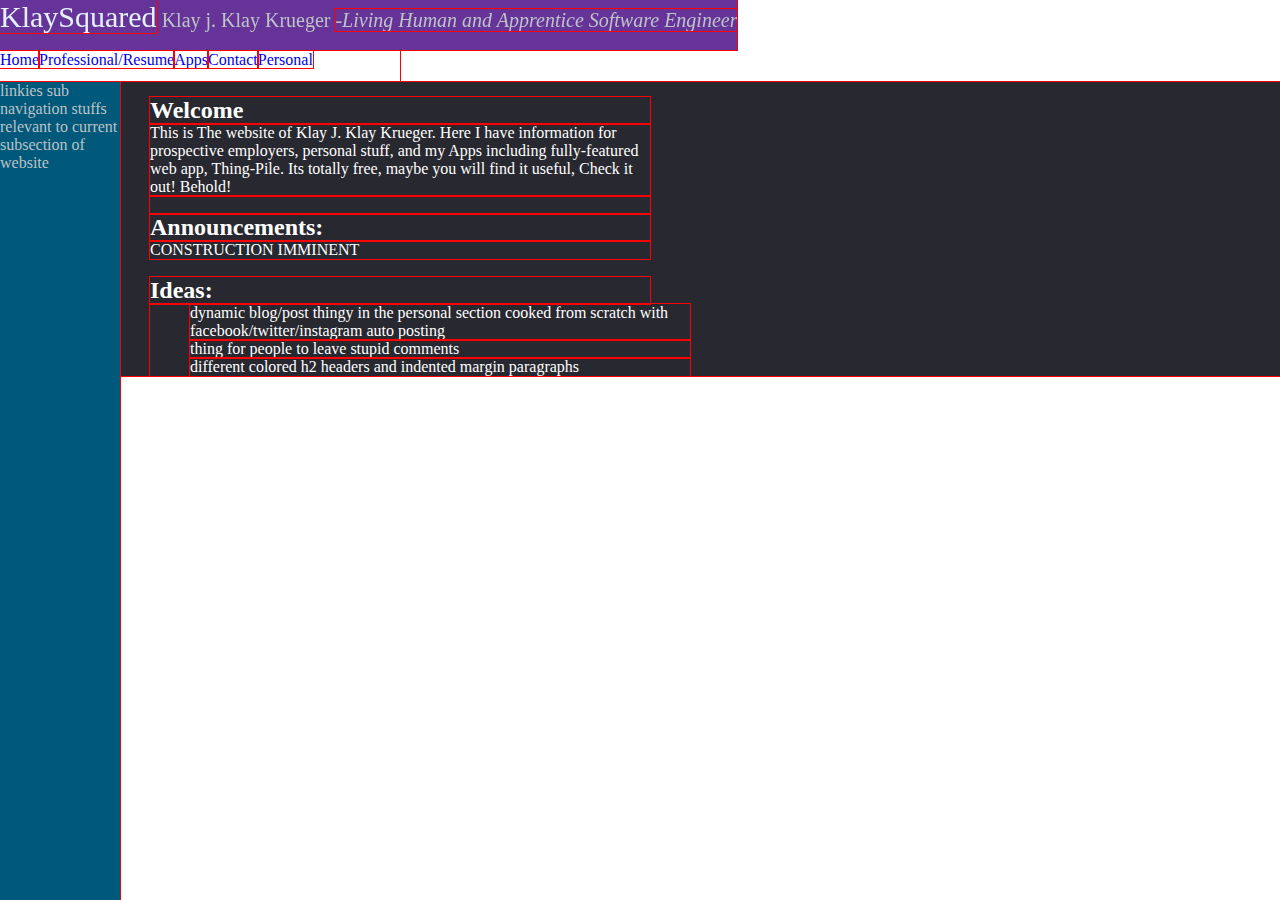
<file: target/ThingPile/index.html>
<!DOCTYPE html>
<html>

 <head>

   <meta charset="utf-8">
   <link href='https://fonts.googleapis.com/css?family=Droid+Sans+Mono' rel='stylesheet' type='text/css'>
   <link href="styles/style_main.css" rel="stylesheet" type="text/css">

   <div id = "header">
     <title>Klay J. Klay Krueger Software Web Java Mobile Android Developer</title>
     <a id ="header_logo" href="#">KlaySquared</a>
     Klay j. Klay Krueger
     <i id = "main_header_sub2">-Living Human and Apprentice Software Engineer</i>
  </div>


  <div id = "header_nav">
    <a href="#">Home</a><a href="./SoftwareDev/index.html">Professional/Resume</a><a href="./Apps/index.html">Apps</a><a href="#">Contact</a><a href="#">Personal</a>
  </div>

 </head>
  <body>

    <div id="body_container">
      <div id="side_panel">
        linkies  sub navigation stuffs
        relevant to current subsection of website

      </div>
      <div id="content">
        <h2>Welcome</h2>
        <p>This is The website of Klay J. Klay Krueger.  Here I have information for
          prospective employers, personal stuff, and my  Apps including fully-featured web app,
           Thing-Pile.  Its totally free, maybe you will find it useful, Check it out!
            Behold!<p><br>

        <h2>Announcements:</h2>
          <p>  CONSTRUCTION IMMINENT</p><br>

        <h2>Ideas:</h2>
          <ul>
            <li>dynamic blog/post thingy in the personal section cooked from scratch with facebook/twitter/instagram auto posting</li>
            <li>thing for people to leave stupid comments</li>
            <li> different colored h2 headers and indented margin paragraphs</li>

          </ul>

      </div>
    </div>


  </body>

</html>
</file>
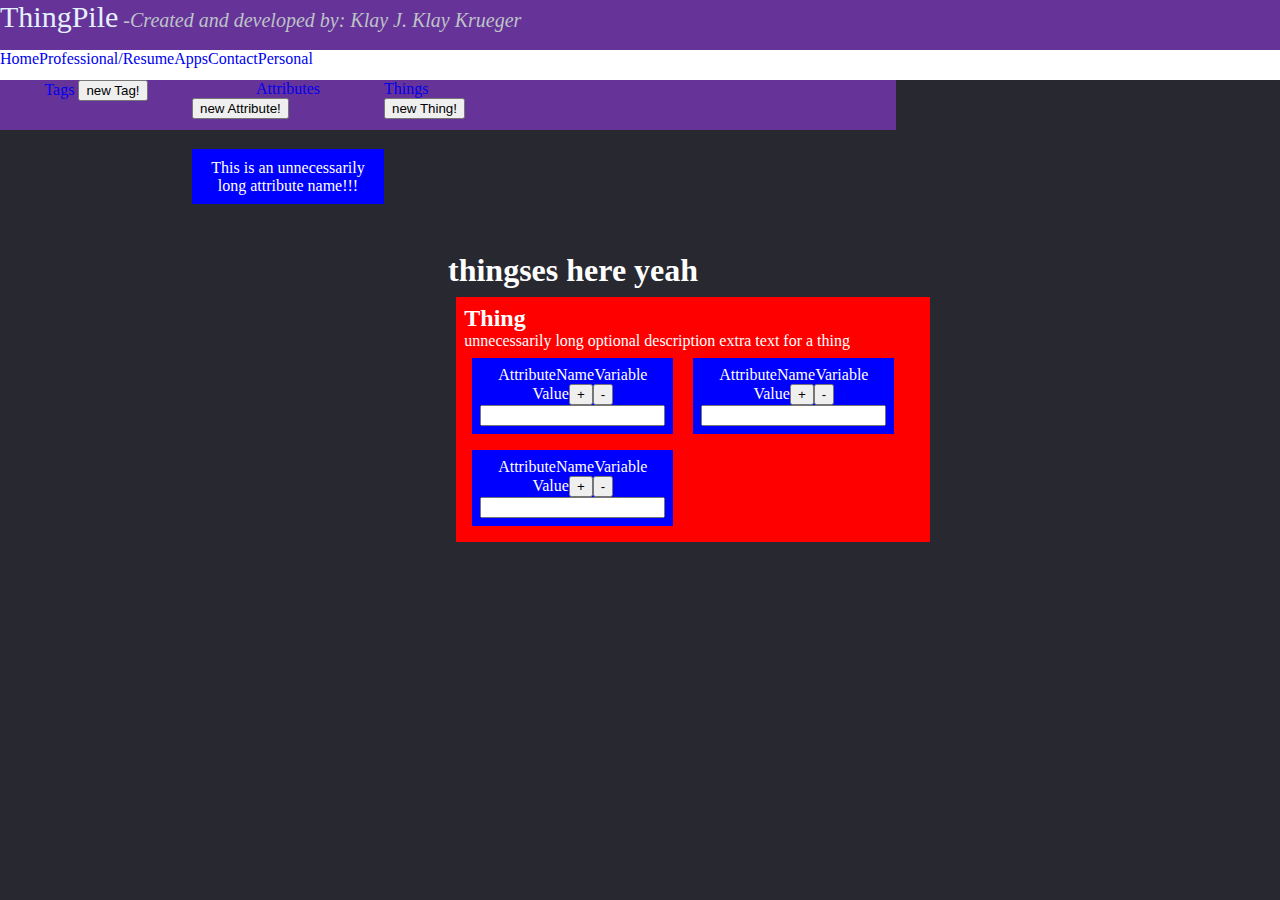
<file: src/main/webapp/index.html>
<!DOCTYPE html>
<html>

 <head>

   <meta charset="utf-8">
   <link href='https://fonts.googleapis.com/css?family=Droid+Sans+Mono' rel='stylesheet' type='text/css'>
   <link href="styles/style_thingPile.css" rel="stylesheet" type="text/css">

   <div id = "header">
     <title>Klay J. Klay Krueger Software Web Java Mobile Android Developer</title>
     <a id ="header_logo" href="#">ThingPile</a>
     <i id = "main_header_sub2">-Created and developed by: Klay J. Klay Krueger</i>
  </div>


  <div id = "header_nav">
    <a href="#">Home</a><a href="./SoftwareDev/index.html">Professional/Resume</a><a href="./Apps/index.html">Apps</a><a href="#">Contact</a><a href="#">Personal</a>
  </div>
  </head>


  <body>
     <script src="scripts/script_thingPile.js"></script>



     <div class="panel" id="tags_content">
       <div id="tags_header" class="panel_header">
          <a id="tags_header_title" class="panel_title" href="#">Tags</a>
          <button id="new_tag_button" type="button" onclick="newTag()">new Tag!</button>
       </div>

     </div>




     <div class="panel" id="attributes_content">
       <div id="attributes_header" class="panel_header">
          <a id="attributes_header_title" class="panel_title" href="#">Attributes</a>
          <button id="new_attribute_button" type="button" onclick="newAttribute()">new Attribute!</button>
       </div>

       <div id="test_attribute" class="attribute_container_panel">

           <span class="attribute_content_panel">This is an unnecessarily long attribute name!!!</span>

       </div>



     </div>



     <div id="things_header" class="panel_header">
        <a id="things_header_title" class="panel_title" href="#">Things</a>
        <button id="new_attribute_button" type="button" onclick="newThing()">new Thing!</button>
     </div>

     <div class="content" id="things_content">
       <h1>thingses here yeah</h1>
       <div class="Thing">
         <h2>Thing</h2>unnecessarily long optional description extra text for a thing<br>

         <div class="attribute_container_thing">
           AttributeNameVariable<br>
           Value<button>+</button><button>-</button><br>
           <input type="number" name="attrVal">
         </div>


         <div class="attribute_container_thing">
           AttributeNameVariable<br>
           Value<button>+</button><button>-</button><br>
           <input type="number" name="attrVal">
         </div>


         <div class="attribute_container_thing">
           AttributeNameVariable<br>
           Value<button>+</button><button>-</button><br>
           <input type="number" name="attrVal">
         </div>


       </div>
     </div>


  </body>

</html>
</file>
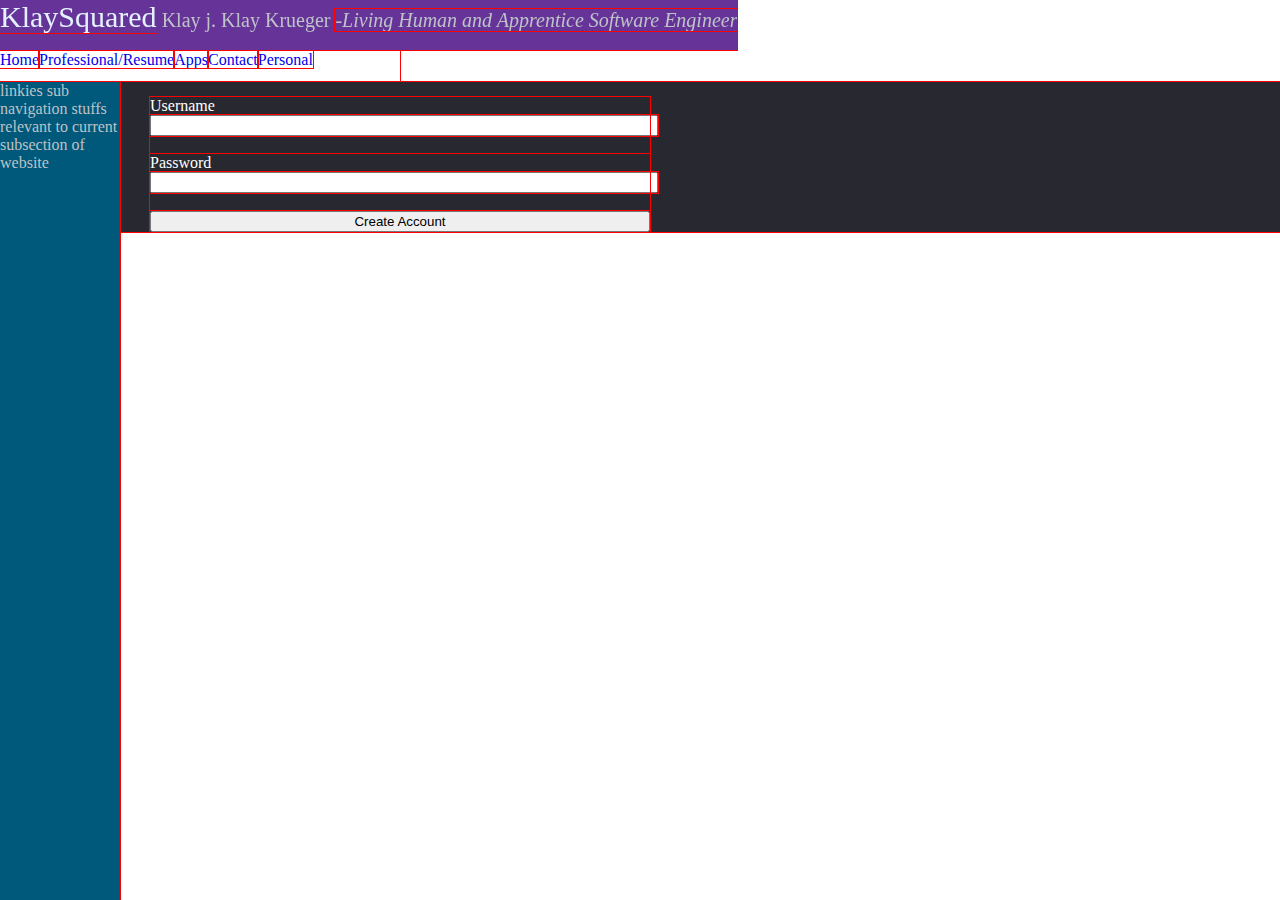
<file: target/ThingPile/createAccount.html>
<!DOCTYPE html>
<html>

 <head>

   <meta charset="utf-8">
   <link href='https://fonts.googleapis.com/css?family=Droid+Sans+Mono' rel='stylesheet' type='text/css'>
   <link href="styles/style_main.css" rel="stylesheet" type="text/css">

   <div id = "header">
     <title>Klay J. Klay Krueger Software Web Java Mobile Android Developer</title>
     <a id ="header_logo" href="#">KlaySquared</a>
     Klay j. Klay Krueger
     <i id = "main_header_sub2">-Living Human and Apprentice Software Engineer</i>
  </div>


  <div id = "header_nav">
    <a href="#">Home</a><a href="./SoftwareDev/index.html">Professional/Resume</a><a href="./Apps/index.html">Apps</a><a href="#">Contact</a><a href="#">Personal</a>
  </div>

 </head>
  <body>

    <div id="body_container">
      <div id="side_panel">
        linkies  sub navigation stuffs
        relevant to current subsection of website

      </div>
      <div id="content">
        <form action="http://localhost:8080/test/createAccount" method="post">
          <p>Username
            <input type="text" name ="username" size="24" maxlength="30" />
          </p><br>
          <p>Password
            <input type="password" name ="password" size="24" maxlength="30" />
          </p><br>
          <input type="submit" name="LOGIN" value="Create Account" />

        </form>



      </div>
    </div>


  </body>

</html>
</file>
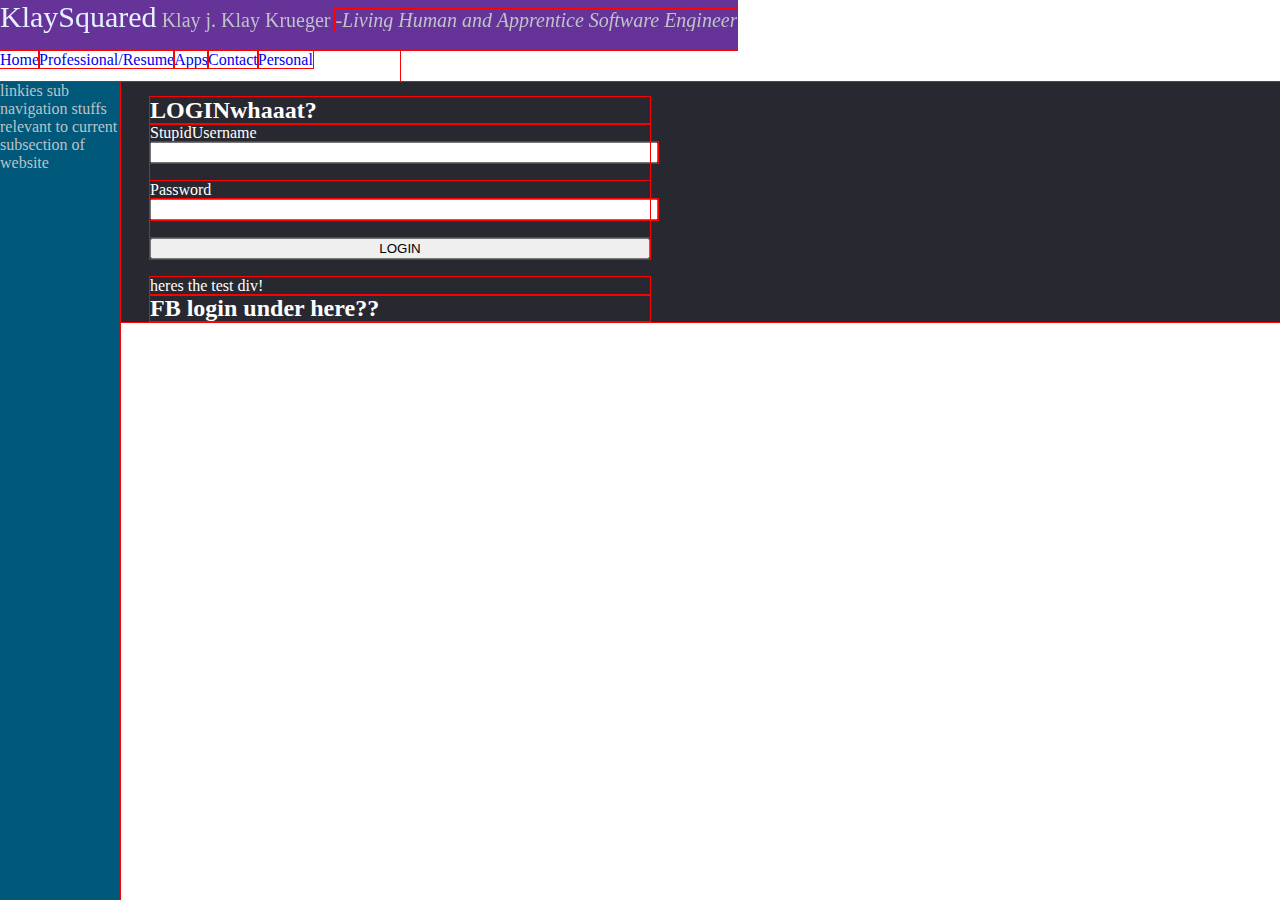
<file: target/ThingPile/login.html>
<!DOCTYPE html>
<html>

	<head>

		<meta charset="utf-8">
		<link href='https://fonts.googleapis.com/css?family=Droid+Sans+Mono' rel='stylesheet' type='text/css'>
		<link href="styles/style_main.css" rel="stylesheet" type="text/css">
   

		<div id = "header">
   
			<title>Klay J. Klay Krueger Software Web Java Mobile Android Developer</title>
			<a id ="header_logo" href="#">KlaySquared</a>
     				Klay j. Klay Krueger
			<i id = "main_header_sub2">-Living Human and Apprentice Software Engineer</i>
		</div>

		<div id = "header_nav">
			<a href="#">Home</a><a href="./SoftwareDev/index.html">Professional/Resume</a><a href="./Apps/index.html">Apps</a><a href="#">Contact</a><a href="#">Personal</a>
		</div>

	</head>
  
	<body>
		<script src="./scripts/login_script.js" type="application/javascript"></script>
		

		<div id="body_container">
      
			<div id="side_panel">
				linkies  sub navigation stuffs
				relevant to current subsection of website

 			</div>
      
			<div id="content">
        
				<h2>LOGINwhaaat?</h2>

				<form onsubmit="standardLogin(); return false;">
          
					<p>StupidUsername
						<input id="usernameIn" type="text" name ="username" size="24" maxlength="30" />
					</p><br>
					<p>Password
						<input id="passwordIn" type="password" name ="password" size="24" maxlength="30" />
						<input type ="hidden" name ="method" value ="standard" />
					</p><br>
					<input type="submit" name="LOGIN" value="LOGIN" />
				</form><br>

				<div id="nativeLoginStatus">nativeloginstatus</div>
	
				<h2>FB login under here??</h2>
				<fb:login-button scope="public_profile,email" onlogin="checkLoginState();">
				</fb:login-button>

				<div id="status">
				</div>

        
       			</div>

    
		</div>


	</body>

</html>
</file>
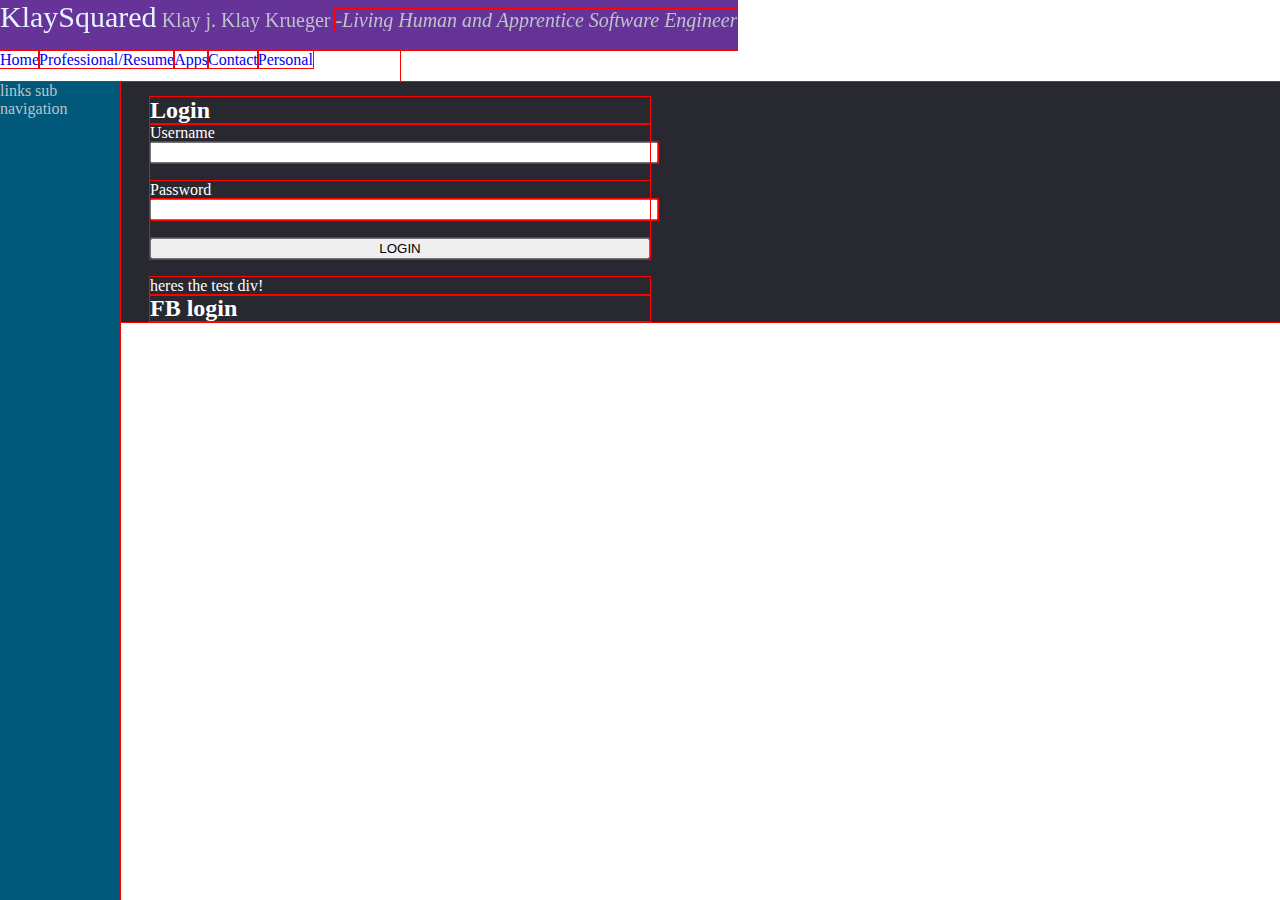
<file: src/main/webapp/login.html>
<!DOCTYPE html>
<html>

	<head>

		<meta charset="utf-8">
		<link href='https://fonts.googleapis.com/css?family=Droid+Sans+Mono' rel='stylesheet' type='text/css'>
		<link href="styles/style_main.css" rel="stylesheet" type="text/css">


		<div id = "header">

			<title>Klay J. Klay Krueger Software Web Java Mobile Android Developer</title>
			<a id ="header_logo" href="#">KlaySquared</a>
     				Klay j. Klay Krueger
			<i id = "main_header_sub2">-Living Human and Apprentice Software Engineer</i>
		</div>

		<div id = "header_nav">
			<a href="#">Home</a><a href="./SoftwareDev/index.html">Professional/Resume</a><a href="./Apps/index.html">Apps</a><a href="#">Contact</a><a href="#">Personal</a>
		</div>

	</head>

	<body>
		<script src="./scripts/login_script.js" type="application/javascript"></script>


		<div id="body_container">

			<div id="side_panel">
				links sub navigation

 			</div>

			<div id="content">

				<h2>Login</h2>

				<form onsubmit="standardLogin(); return false;">

					<p>Username
						<input id="usernameIn" type="text" name ="username" size="24" maxlength="30" />
					</p><br>
					<p>Password
						<input id="passwordIn" type="password" name ="password" size="24" maxlength="30" />
						<input type ="hidden" name ="method" value ="standard" />
					</p><br>
					<input type="submit" name="LOGIN" value="LOGIN" />
				</form><br>

				<div id="nativeLoginStatus">nativeloginstatus</div>

				<h2>FB login </h2>
				<fb:login-button scope="public_profile,email" onlogin="checkLoginState();">
				</fb:login-button>

				<div id="status">
				</div>


       			</div>


		</div>


	</body>

</html>
</file>
<file: target/ThingPile/styles/style_main.css>
*{
  outline: 1px solid red;
  list-style: none;
  text-decoration: none;
  margin: 0;
  font-family: 'Droid Sans Mono', ;

}

div#header{
  height: 50px;
  min-width: 400px;
  font-size: 20px;
  background-color: #663399;
  color:#BDC3C7;
  float: top;
  position:fixed;

}

#header_logo{
  font-size: 30px;
  color: #E4F1FE;
}

#header_nav{
  top: 51px;
  float: top;
  position: fixed;
  height: 30px;
  min-width: 400px;
  background-color: #FFFFFF;

}

#body_container{
  padding-top: 82px;
}

#side_panel{

  width: 120px;
  height: 100%;
  color:#BDC3C7;
  background-color: #00587A;
  float: left;
  position: fixed;
}

#content{
  height: 100%;
  padding-top: 15px;
  padding-left: 150px;

  color: #FFFFFF;
  background-color: #282830;
}

#content *{
  width: 500px;
  min-width: 500px;
}
</file>
<file: src/main/webapp/styles/style_thingPile.css>
*{

  text-decoration: none;
  margin: 0;
  font-family: 'Droid Sans Mono', ;

}

#header{
  height: 50px;
  min-width: 400px;
  width: 100%;
  font-size: 20px;
  background-color: #663399;
  color:#BDC3C7;
  float: top;


}

#header_logo{
  font-size: 30px;
  color: #E4F1FE;
}

#header_nav{
  top: 51px;
  float: top;
  height: 30px;
  min-width: 400px;
  background-color: #FFFFFF;
  width: 100%;

}

body{
  background-color: #282830;
}


.Thing{
   display: inline-block;
   background: red;

   max-width: 55%;
   min-height:3.5em;
   padding: .5em;
   margin: 1%;
   color: white;
}



#new_attribute_button{
  display: block;
}

#body_container{
  padding-top: 82px;
}


/* settings for all headers for each section not including the top page header*/
.panel_header{
  height: 50px;
  width: 100%;


  background-color: #663399;

}


/*settings for the panels that hold the created attributes and tags but not things*/
.panel{
  float:left;
  text-align: center;
  overflow-y: scroll;
  height: 100%;
  width:15%;
  max-width: 15%;
  color:#BDC3C7;
  background-color: #282830;

}

.attribute_container_panel{
  padding: 5%;
  width: 90%;
  max-width:90%;
  height: 100%;
  background-color: blue;
  color: #FFFFFF;
  margin-top:10%;
}

.attribute_container_thing{
  display: inline-block;
  text-align: center;
  padding: .5em;
  background-color: blue;
  color: #FFFFFF;

  margin: .5em;
}



/*header for tags panel*/
#tags_header{


}

/* tags container panel*/
#tags_content{


}

/*header for attributes panel*/
#attributes_header{




}

/* attributes container panel*/
#attributes_content{




}

/*header for things panel*/
#things_header{

width:70%;
max-width:70%;
}

/*things container panel*/
#things_content{
  height: 100%;
  padding-top: 122px;
  padding-left: 35%;

  color: #FFFFFF;
  background-color: #282830;
}
</file>
<file: src/main/webapp/styles/style_main.css>
*{
  outline: 1px solid red;
  list-style: none;
  text-decoration: none;
  margin: 0;
  font-family: 'Droid Sans Mono', ;

}

div#header{
  height: 50px;
  min-width: 400px;
  font-size: 20px;
  background-color: #663399;
  color:#BDC3C7;
  float: top;
  position:fixed;

}

#header_logo{
  font-size: 30px;
  color: #E4F1FE;
}

#header_nav{
  top: 51px;
  float: top;
  position: fixed;
  height: 30px;
  min-width: 400px;
  background-color: #FFFFFF;

}

#body_container{
  padding-top: 82px;
}

#side_panel{

  width: 120px;
  height: 100%;
  color:#BDC3C7;
  background-color: #00587A;
  float: left;
  position: fixed;
}

#content{
  height: 100%;
  padding-top: 15px;
  padding-left: 150px;

  color: #FFFFFF;
  background-color: #282830;
}

#content *{
  width: 500px;
  min-width: 500px;
}
</file>
